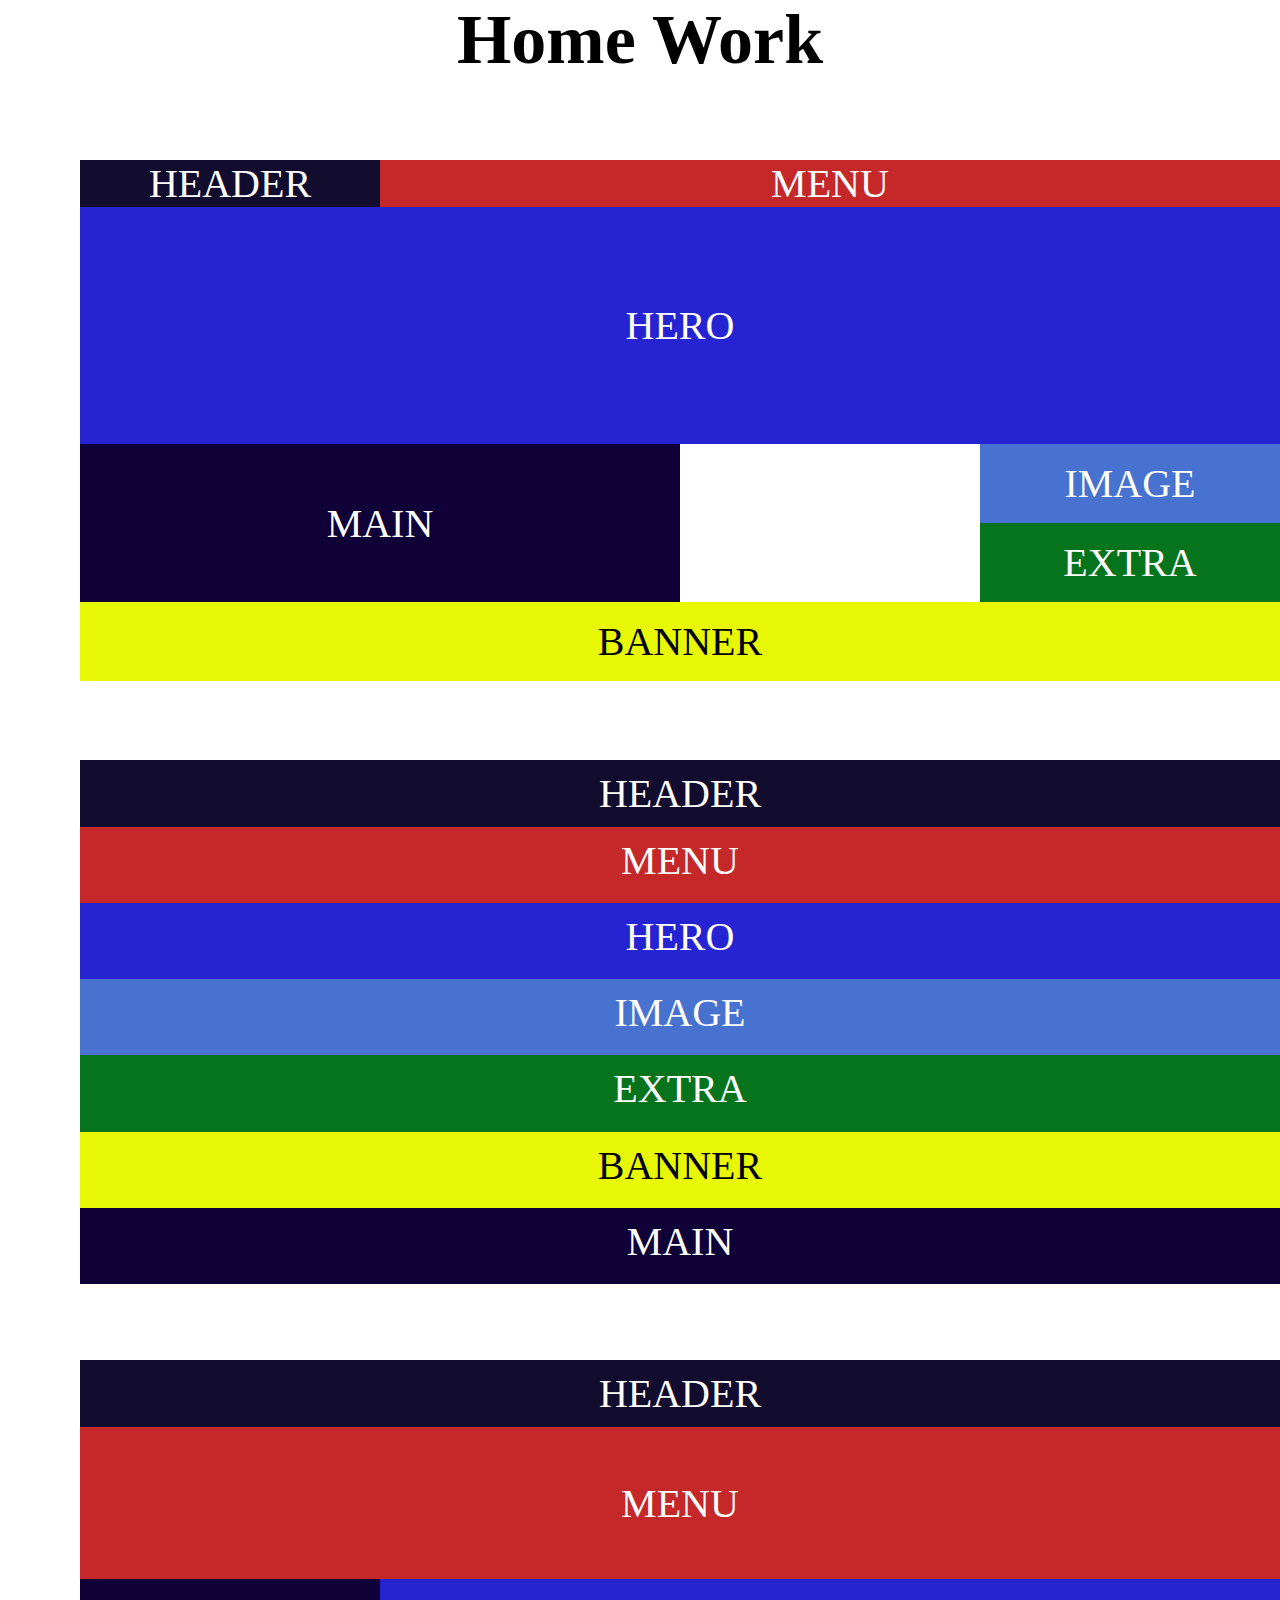
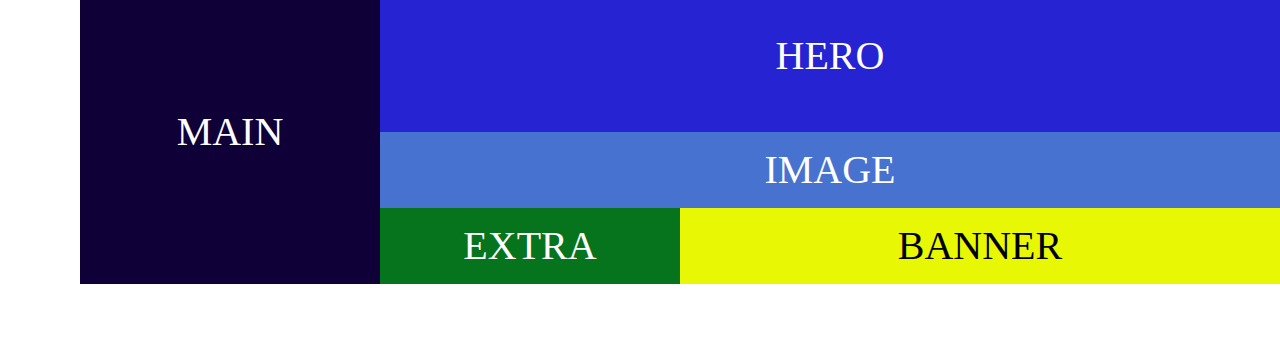
<file: Новая папка/home work/indeex.html>
<!DOCTYPE html>
<html lang="en">
<head>
    <meta charset="UTF-8">
    <meta http-equiv="X-UA-Compatible" content="IE=edge">
    <meta name="viewport" content="width=device-width, initial-scale=1.0">
    <title>Document</title>
    <link rel="stylesheet" href="styyle.css">
</head>
<body>
    <h1>Home Work</h1>
    <div class="grid">
        <div class="grid1 grid01">HEADER</div>
        <div class="grid2 grid01">MENU</div>
        <div class="grid3 grid01">HERO</div>
        <div class="grid4 grid01">IMAGE</div>
        <div class="grid5 grid01">EXTRA</div>
        <div class="grid6 grid01">BANNER</div>
        <div class="grid7 grid01">MAIN</div>
    </div>
    
    <div class="container">
        <div class="container1 container01">HEADER</div>
        <div class="container2 container01">MENU</div>
        <div class="container3 container01">HERO</div>
        <div class="container4 container01">IMAGE</div>
        <div class="container5 container01">EXTRA</div>
        <div class="container6 container01">BANNER</div>
        <div class="container7 container01">MAIN</div>
    </div>



    <div class="work">
        <div class="work1 work01">HEADER</div>
        <div class="work2 work01">MENU</div>
        <div class="work3 work01">HERO</div>
        <div class="work4 work01">IMAGE</div>
        <div class="work5 work01">EXTRA</div>
        <div class="work6 work01">BANNER</div>
        <div class="work7 work01">MAIN</div>
    </div>
</body>
</html>
</file>
<file: Новая папка/home work/styyle.css>
* {
    margin: 0;
    padding: 0;
    box-sizing: border-box;
}

h1 {
    text-align: center;
    margin-bottom: 80px;
    font-size: 70px;
}

.grid {
    margin-left: 80px;
    height: 600px;
    display: grid;
    grid-template-columns: 300px 300px 300px 300px;
    grid-template-rows: 0.5fr 1fr 1fr 1fr 1fr 1fr 1fr 1fr;
}

.grid01 {
    display: grid;
    justify-content: center;
    align-items: center;
    /* padding: 10px; */
    color: #fff;
    font-size: 40px;
    text-align: center;
}

.grid1 {
    background: rgb(18, 12, 46);
    grid-column: 1/ 2;
    grid-row: 1 / 2;
}

.grid2 {
    background: rgb(196, 40, 40);
    grid-column: 2/5;
    grid-row: 1/2;
}

.grid3 {
    grid-column: 1/5;
    grid-row: 2/5;
    background: rgb(38, 35, 211);
}

.grid4 {
    background: rgb(71, 114, 207);
    grid-column: 4/5;
    grid-row: 5/6;
}

.grid5 {
    background: rgb(5, 116, 29);
    grid-column: 4/5;
    grid-row: 6/7;
}
.grid6 {
    background: rgb(232, 248, 4);
    grid-column: 1/5;
    grid-row: 7/8;
    color: #000;
}

.grid7 {
    background: rgb(15, 0, 56);
    grid-column: 1/3;
    grid-row: 5/7;
}

/* ------------end1------------- */

.container {
    margin-left: 80px;
    height: 600px;
    display: grid;
    grid-template-columns: 1200px ;
    grid-template-rows: 0.5fr 1fr 1fr 1fr 1fr 1fr 1fr 1fr;
}

.container01 {
    padding: 10px;
    color: #fff;
    font-size: 40px;
    text-align: center;
}

.container1 {
    background: rgb(18, 12, 46);
    /* grid-column: 1/ 5;
    grid-row: 1 / 2; */
}

.container2 {
    background: rgb(196, 40, 40);
    /* grid-column: 1/5;
    grid-row: 2/4; */
}

.container3 {
    /* grid-column: 2/5;
    grid-row: 4/6; */
    background: rgb(38, 35, 211);
}

.container4 {
    background: rgb(71, 114, 207);
    /* grid-column: 2/5;
    grid-row: 6/7; */
}

.container5 {
    background: rgb(5, 116, 29);
    /* grid-column: 2/3;
    grid-row: 7/8; */
}
.container6 {
    background: rgb(232, 248, 4);
    /* grid-column: 3/5;
    grid-row: 7/8; */
    color: #000;
}

.container7 {
    background: rgb(15, 0, 56);
    /* grid-column: 1/2;
    grid-row: 4/8; */
}
/* ------------end CONTAINER------------- */
.work {
    margin-left: 80px;
    height: 600px;
    display: grid;
    grid-template-columns: 300px 300px 300px 300px;
    grid-template-rows: 0.5fr 1fr 1fr 1fr 1fr 1fr 1fr 1fr;
}

.work01 {
    display: grid;
    justify-content: center;
    align-items: center;
    padding: 10px;
    color: #fff;
    font-size: 40px;
    text-align: center;
}

.work1 {
    background: rgb(18, 12, 46);
    grid-column: 1/ 5;
    grid-row: 1 / 2;
}

.work2 {
    background: rgb(196, 40, 40);
    grid-column: 1/5;
    grid-row: 2/4;
}

.work3 {
    grid-column: 2/5;
    grid-row: 4/6;
    background: rgb(38, 35, 211);
}

.work4 {
    background: rgb(71, 114, 207);
    grid-column: 2/5;
    grid-row: 6/7;
}

.work5 {
    background: rgb(5, 116, 29);
    grid-column: 2/3;
    grid-row: 7/8;
}
.work6 {
    background: rgb(232, 248, 4);
    grid-column: 3/5;
    grid-row: 7/8;
    color: #000;
}

.work7 {
    background: rgb(15, 0, 56);
    grid-column: 1/2;
    grid-row: 4/8;
}
</file>
